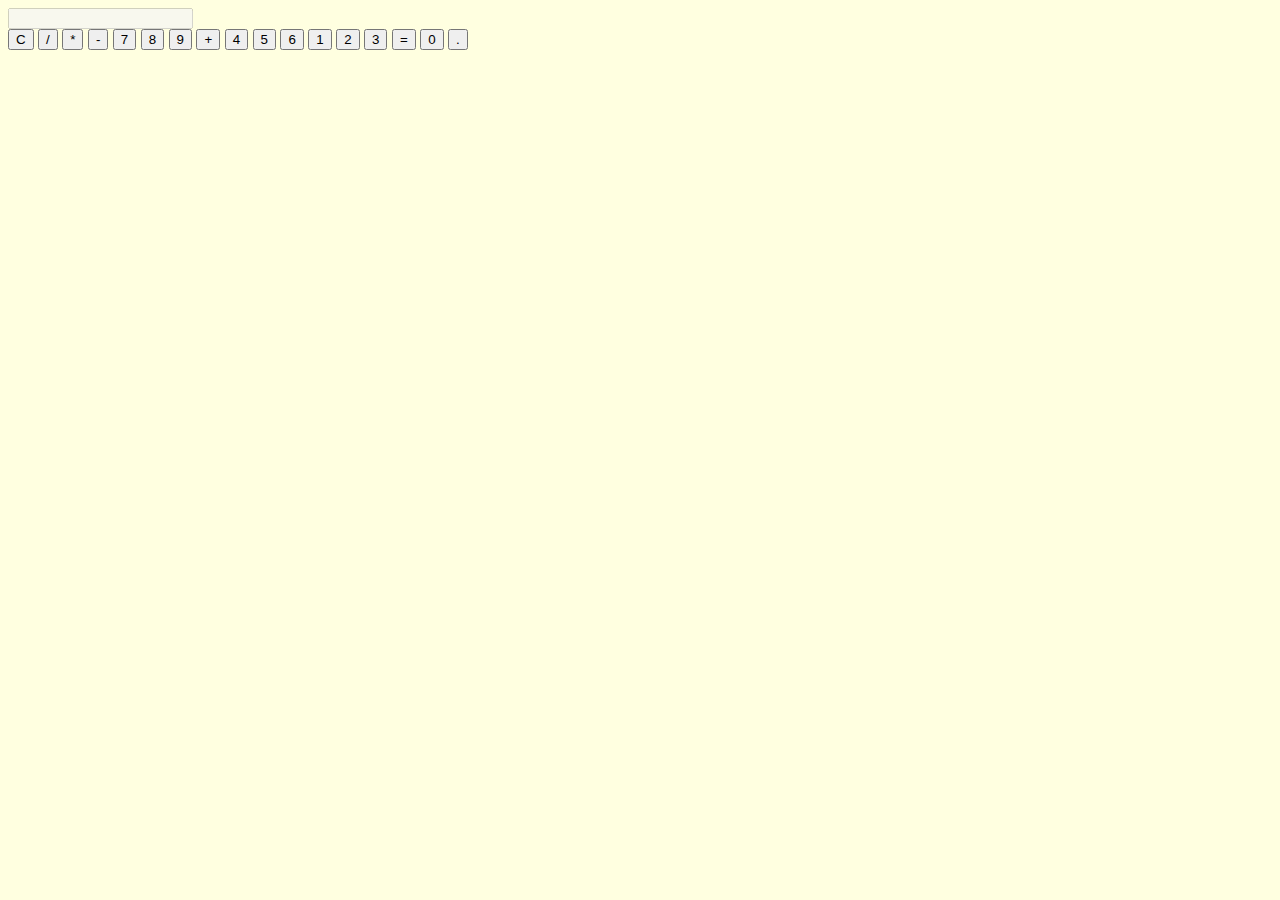
<file: 1index.html>
<!DOCTYPE html>
<html lang="id">
<head>
    <meta charset="UTF-8">
    <meta name="viewport" content="width=device-width, initial-scale=1.0">
    <title>Kalkulator Sederhana</title>
    <link rel="stylesheet" href="style.css">
    <script src="script.js" defer></script>
</head>
<body>

    <div class="kalkulator">
        <input type="text" id="display" disabled>
        
        <div class="tombol-grid">
            <button class="operator">C</button>
            <button class="operator">/</button>
            <button class="operator">*</button>
            <button class="operator">-</button>
            
            <button>7</button>
            <button>8</button>
            <button>9</button>
            <button class="operator" rowspan="2">+</button> <button>4</button>
            <button>5</button>
            <button>6</button>
            
            <button>1</button>
            <button>2</button>
            <button>3</button>
            <button class="tombol-sama-dengan" rowspan="2">=</button> <button class="tombol-nol">0</button>
            <button>.</button>
        </div>
    </div>

</body>
</html>
</file>
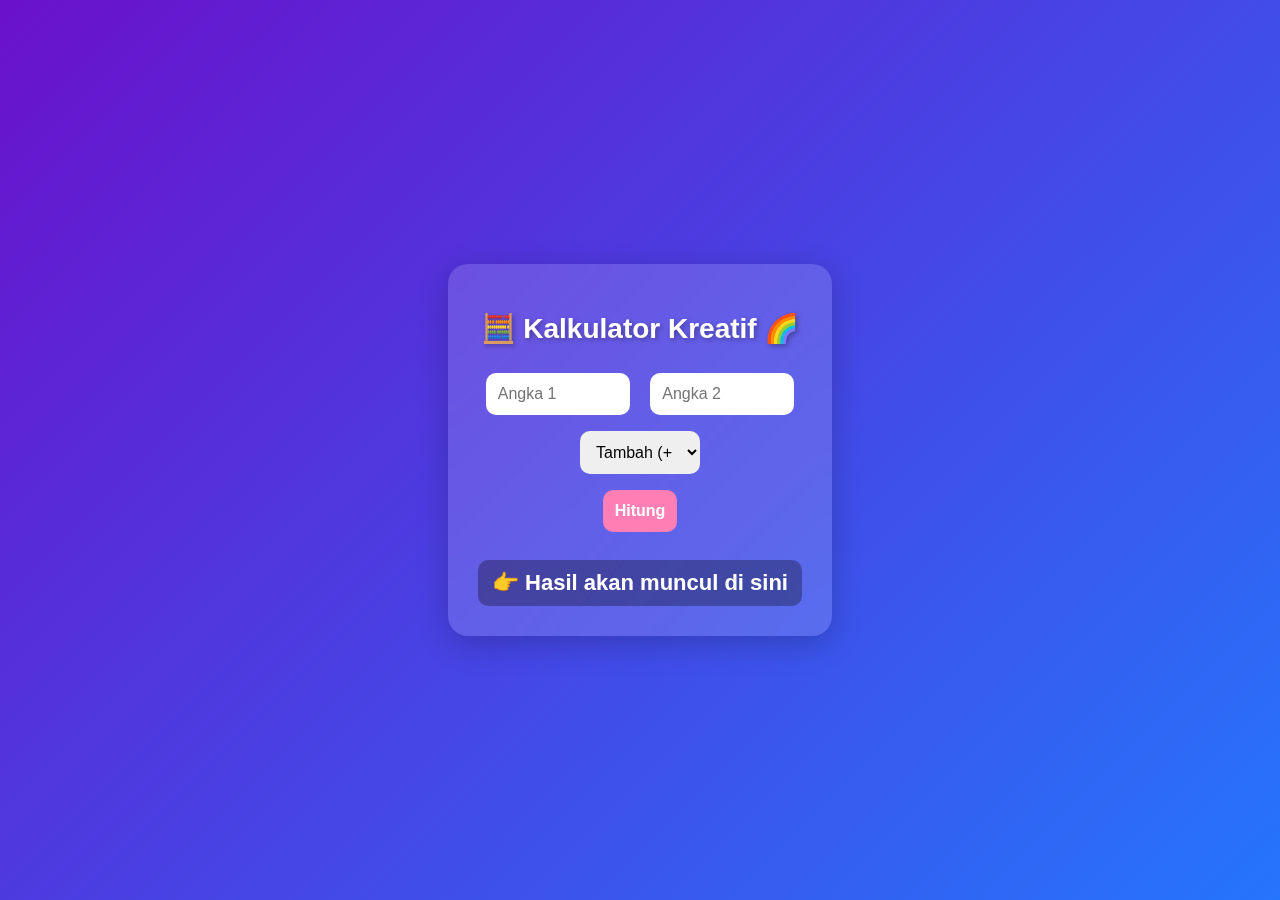
<file: 2index.html>
<!DOCTYPE html>
<html lang="id">
<head>
  <meta charset="UTF-8">
  <title>Kalkulator Kreatif</title>
  <style>
    body {
      font-family: 'Poppins', sans-serif;
      background: linear-gradient(135deg, #6a11cb, #2575fc);
      color: #fff;
      display: flex;
      justify-content: center;
      align-items: center;
      height: 100vh;
      margin: 0;
    }

    .kalkulator {
      background: rgba(255, 255, 255, 0.15);
      padding: 30px;
      border-radius: 20px;
      box-shadow: 0 8px 32px rgba(0,0,0,0.2);
      text-align: center;
      backdrop-filter: blur(10px);
    }

    h1 {
      margin-bottom: 20px;
      font-size: 28px;
      text-shadow: 2px 2px 5px rgba(0,0,0,0.3);
    }

    input, select, button {
      padding: 12px;
      margin: 8px;
      border-radius: 10px;
      border: none;
      font-size: 16px;
      outline: none;
    }

    input, select {
      width: 120px;
    }

    button {
      background: #ff7eb3;
      color: white;
      font-weight: bold;
      cursor: pointer;
      transition: 0.3s;
    }

    button:hover {
      background: #ff5277;
      transform: scale(1.05);
    }

    #hasil {
      margin-top: 20px;
      font-size: 22px;
      font-weight: bold;
      background: rgba(0,0,0,0.3);
      padding: 10px;
      border-radius: 10px;
    }
  </style>
</head>
<body>
  <div class="kalkulator">
    <h1>🧮 Kalkulator Kreatif 🌈</h1>
    <input type="number" id="angka1" placeholder="Angka 1">
    <input type="number" id="angka2" placeholder="Angka 2"><br>
    <select id="operasi">
      <option value="tambah">Tambah (+)</option>
      <option value="kurang">Kurang (-)</option>
      <option value="kali">Kali (×)</option>
      <option value="bagi">Bagi (÷)</option>
    </select>
    <br>
    <button onclick="hitung()">Hitung</button>
    <div id="hasil">👉 Hasil akan muncul di sini</div>
  </div>

  <script>
    function hitung() {
      let a = parseFloat(document.getElementById("angka1").value);
      let b = parseFloat(document.getElementById("angka2").value);
      let op = document.getElementById("operasi").value;
      let hasil;

      if (isNaN(a) || isNaN(b)) {
        hasil = "⚠️ Masukkan angka dulu ya!";
      } else {
        if (op === "tambah") hasil = a + b;
        else if (op === "kurang") hasil = a - b;
        else if (op === "kali") hasil = a * b;
        else if (op === "bagi") hasil = b !== 0 ? a / b : "❌ Tidak bisa bagi nol!";
      }

      document.getElementById("hasil").innerText = "✨ Hasil: " + hasil;
    }
  </script>
</body>
</html>
</file>
<file: style.css>
body {
  background-color: #FFFFE0;
  font-family: Arial, sans-serif;
  color: #191970;
}

.kartu-profil img {
  width: 150px;
  border-radius: 50%;
}

.kartu-profil {
  text-align: center;
  width: 300px;
  margin: 50px auto;
  padding: 20px;
  background-color: white;
  border-radius: 15px;
  box-shadow: 0px 8px rgba(0, 0, 0, 0.1);
}
</file>
